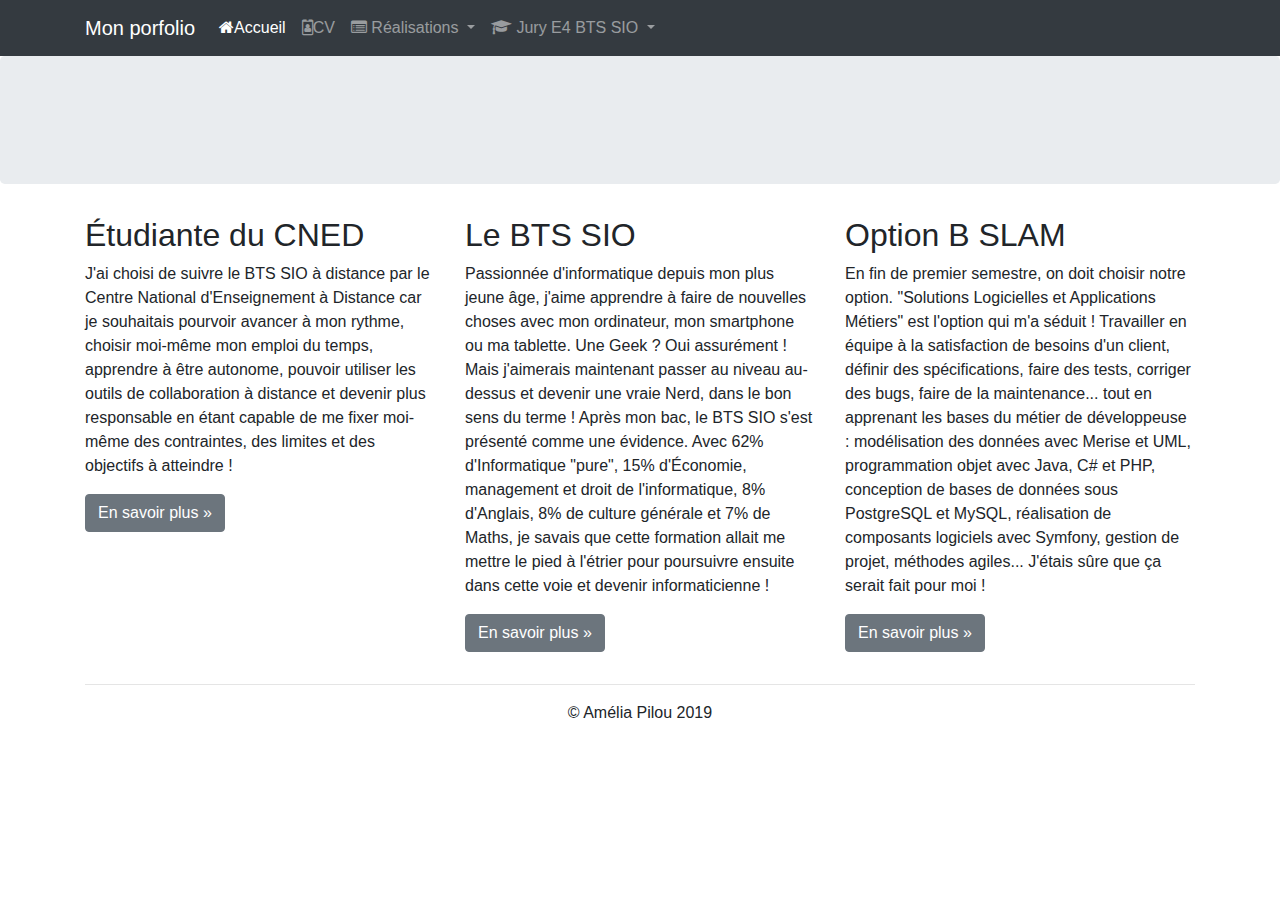
<file: index.html>
<!doctype html>
<html lang="fr">
    <head>
        <!-- Required meta tags -->
        <link rel="icon" href="monicon.ico">
        <meta charset="utf-8">
        <meta name="viewport" content="width=device-width, initial-scale=1, shrink-to-fit=no">
        <meta name="description" content="Portfolio d'Amélia Pilou - BTS SIO SLAM">
        <meta name="author" content="Amélia Pilou">
        <!-- Bootstrap CSS -->
        <link rel="stylesheet" href="https://stackpath.bootstrapcdn.com/bootstrap/4.4.1/css/bootstrap.min.css" integrity="sha384-Vkoo8x4CGsO3+Hhxv8T/Q5PaXtkKtu6ug5TOeNV6gBiFeWPGFN9MuhOf23Q9Ifjh" crossorigin="anonymous">
        <link href="https://maxcdn.bootstrapcdn.com/font-awesome/4.7.0/css/font-awesome.min.css" rel="stylesheet">
        <title>Portfolio d'Amélia Pilou (BTS SIO 2020)</title>
    </head>
    <body>
        <nav class="navbar navbar-dark bg-dark fixed-top navbar-expand-md">
            <div class="container">
                <button type="button" class="navbar-toggler" data-toggle="collapse"
                        data-target="#navbar" aria-controls="navbar">
                    <span class="sr-only">Navigation raccourcie</span>☰
                </button>
                <a class="navbar-brand" href="#">Mon porfolio</a>
                <div id="navbar" class="navbar-collapse collapse">
                    <ul class="nav navbar-nav">
                        <li class="active nav-item">
                            <a href="index.html" class="nav-link">
                                <span class="fa fa-home"></span>Accueil
                            </a>
                        </li>
                        <li class="nav-item">
                            <a href="cv.html" class="nav-link">
                                <span class="fa fa-id-badge"></span>CV
                            </a>
                        </li>
                        <li class="dropdown nav-item">
                            <a href="#" class="dropdown-toggle nav-link"
                               data-toggle="dropdown" role="button">
                                <span class="fa fa-list-alt"></span> Réalisations <span class="caret"></span>
                            </a>                       
                            <ul class="dropdown-menu" role="menu">
                                <li role="presentation" class="dropdown-header dropdown-item">
                                    En autonomie</li>
                                <li role="presentation" class="dropdown-item">
                                    <a role="menuitem" href="#">Application Android</a>
                                </li>
                                <li role="presentation" class="dropdown-item">
                                    <a role="menuitem" href="#">Site web</a>
                                </li>
                                <li role="presentation" class="dropdown-item">
                                    <a role="menuitem" href="#">Études et analyses</a>
                                </li>
                                <li role="presentation" class="dropdown-divider"></li>
                                <li role="presentation" class="dropdown-header dropdown-item">
                                    En entreprise</li>
                                <li role="presentation" class="dropdown-item">
                                    <a role="menuitem" href="#">Projet de 1ère année</a>
                                </li>
                                <li role="presentation" class="dropdown-item">
                                    <a role="menuitem" href="#">Projet de 2ème année</a>
                                </li>
                            </ul>
                        <li class="dropdown nav-item">
                            <a href="#" class="dropdown-toggle nav-link"
                               data-toggle="dropdown" role="button">
                                <span class="fa fa-graduation-cap"></span>
                                Jury E4 BTS SIO
                                <span class="caret"></span>
                            </a>
                            <ul class="dropdown-menu" role="menu">
                                <li class="dropdown-header dropdown-item" role="presentation">
                                    Documentations contexte</li>
                                <li role="presentation" class="dropdown-item">
                                    <a role="menuitem" href="#">Présentation</a></li>
                                <li role="presentation" class="dropdown-item">
                                    <a role="menuitem" href="#">Application</a></li>
                                <li role="presentation" class="dropdown-item">
                                    <a role="menuitem" href="#">Missions à réaliser</a></li>
                                <li role="presentation" class="dropdown-item">
                                    <a role="menuitem" href="#">Annexes</a></li>
                                <li role="presentation" class="dropdown-divider"></li>
                                <li role="presentation" class="dropdown-header dropdown-item">
                                    Fiches d'examen</li>
                                <li role="presentation" class="dropdown-item">
                                    <a role="menuitem" href="#">Situation professionnelle n°1</a></li>
                                <li role="presentation" class="dropdown-item">
                                    <a role="menuitem" href="#">Situation professionnelle n°2</a></li>
                                <li role="presentation" class="dropdown-divider"></li>
                                <li role="presentation" class="dropdown-header dropdown-item">
                                    Démonstrations</li>
                                <li role="presentation" class="dropdown-item">
                                    <a role="menuitem" href="#">Démo SP n°1</a></li>
                                <li role="presentation" class="dropdown-item">
                                    <a role="menuitem" href="#">Démo SP n°2</a></li>
                                <li role="presentation" class="dropdown-divider"></li>
                                <li role="presentation" class="dropdown-header dropdown-item">
                                    Codes sources</li>
                                <li role="presentation" class="dropdown-item">
                                    <a role="menuitem" href="#">Sources SP n°1</a></li>
                                <li role="presentation" class="dropdown-item">
                                    <a role="menuitem" href="#">Sources SP n°2</a></li>
                                <li class="nav-item">
                                    <a href="#" class="nav-link"><span class="fa fa-envelope"></span>
                                        Me contacter 
                                    </a>
                                </li>
                            </ul>
                        </li>
                </div>
            </div>
        </nav>
        <h1>Bonjour et bienvenue sur mon portfolio !</h1>
        <div class="jumbotron"></div> <!-- Emplacement pour le contenu principal de la page -->
        <footer>
            <div class="container">
                <div class="row">
                    <div class="col-lg-4">
                        <h2>Étudiante du CNED</h2>
                        <p>J'ai choisi de suivre le BTS SIO à distance par le Centre National
                            d'Enseignement à Distance car je souhaitais pourvoir avancer à mon rythme,
                            choisir moi-même mon emploi du temps, apprendre à être autonome, pouvoir
                            utiliser les outils de collaboration à distance et devenir plus responsable en
                            étant capable de me fixer moi-même des contraintes, des limites et des
                            objectifs à atteindre !
                        </p>
                        <p><a class="btn btn-secondary" href="http://www.cned.fr" target="_blank"
                              role="button">En savoir plus »</a>
                        </p>
                    </div>
                    <div class="col-lg-4">
                        <h2>Le BTS SIO</h2>
                        <p>Passionnée d'informatique depuis mon plus jeune âge, j'aime apprendre à faire
                            de nouvelles choses avec mon ordinateur, mon smartphone ou ma tablette. Une
                            Geek ? Oui assurément ! Mais j'aimerais maintenant passer au niveau au-dessus
                            et devenir une vraie Nerd, dans le bon sens du terme ! Après mon bac, le BTS
                            SIO s'est présenté comme une évidence. Avec 62% d'Informatique "pure", 15%
                            d'Économie, management et droit de l'informatique, 8% d'Anglais, 8% de culture
                            générale et 7% de Maths, je savais que cette formation allait me mettre le
                            pied à l'étrier pour poursuivre ensuite dans cette voie et devenir
                            informaticienne !
                        </p>
                        <p><a class="btn btn-secondary" href="https://fr.wikipedia.org/wiki/Brevet_de_tec
                              hnicien_supérieur_-_Services_informatiques_aux_organisations"
                              target="_blank" role="button">En savoir plus »</a>
                        </p>
                    </div>
                    <div class="col-lg-4">
                        <h2>Option B SLAM</h2>
                        <p>En fin de premier semestre, on doit choisir notre option. "Solutions
                            Logicielles et Applications Métiers" est l'option qui m'a séduit&nbsp;!
                            Travailler en équipe à la satisfaction de besoins d'un client, définir des
                            spécifications, faire des tests, corriger des bugs, faire de la maintenance...
                            tout en apprenant les bases du métier de développeuse : modélisation des
                            données avec Merise et UML, programmation objet avec Java, C# et PHP,
                            conception de bases de données sous PostgreSQL et MySQL, réalisation de
                            composants logiciels avec Symfony, gestion de projet, méthodes agiles...
                            J'étais sûre que ça serait fait pour moi !
                        </p>
                        <p><a class="btn btn-secondary" href="http://www.onisep.fr/Ressources/Univers-For
                              mation/Formations/Post-bac/BTS-Services-informatiques-aux-organisations-opt
                              ion-B-solutions-logicielles-et-applications-metiers" target="_blank"
                              role="button">En savoir plus »</a>
                        </p>
                    </div>
                </div>
                <hr>
                <p class="text-center" id="copyright">© Amélia Pilou 2019</p>
            </div>
        </footer>
        <!-- Optional JavaScript -->
        <!-- jQuery first, then Popper.js, then Bootstrap JS -->
        <script src="https://code.jquery.com/jquery-3.4.1.slim.min.js" integrity="sha384-J6qa4849blE2+poT4WnyKhv5vZF5SrPo0iEjwBvKU7imGFAV0wwj1yYfoRSJoZ+n" crossorigin="anonymous"></script>
        <script src="https://cdn.jsdelivr.net/npm/popper.js@1.16.0/dist/umd/popper.min.js" integrity="sha384-Q6E9RHvbIyZFJoft+2mJbHaEWldlvI9IOYy5n3zV9zzTtmI3UksdQRVvoxMfooAo" crossorigin="anonymous"></script>
        <script src="https://stackpath.bootstrapcdn.com/bootstrap/4.4.1/js/bootstrap.min.js" integrity="sha384-wfSDF2E50Y2D1uUdj0O3uMBJnjuUD4Ih7YwaYd1iqfktj0Uod8GCExl3Og8ifwB6" crossorigin="anonymous"></script>
    </body>
</html>
</file>
